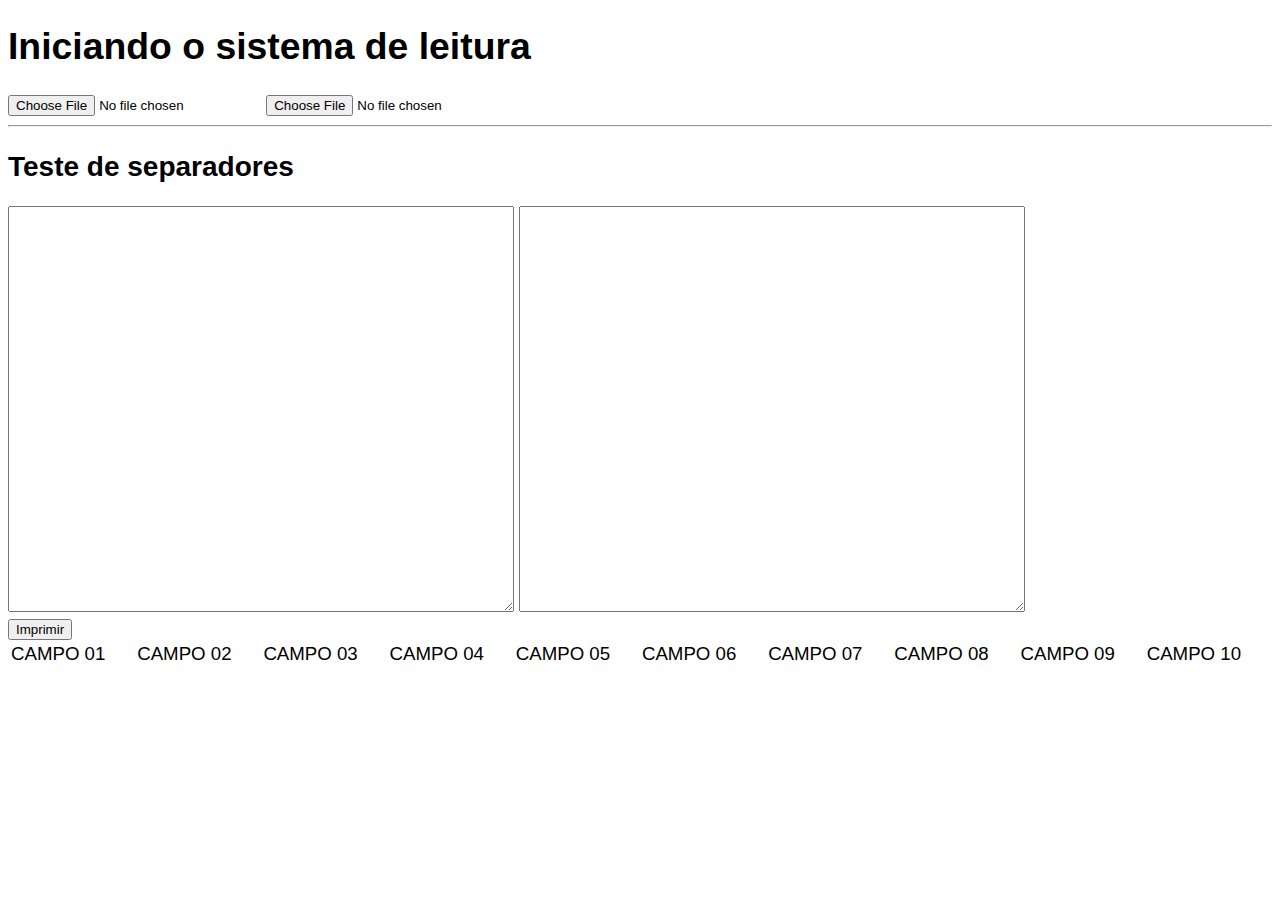
<file: index.html>
<!DOCTYPE html>
<html lang="pt-br">
<head>
    <meta charset="UTF-8">
    <meta name="viewport" content="width=device-width, initial-scale=1.0">
    <link rel="stylesheet" type="text/css" href="style.css" />
    <title>Ler Arquivos</title>
</head>
<body>
    <h1>Iniciando o sistema de leitura</h1>

    
    <input type="file" id="myFile">
    <input type="file" id="myFileParse">
    <hr>
    <h2>Teste de separadores</h2>
    <textarea style="width:500px;height: 400px" id="output"></textarea>
    <textarea style="width:500px;height: 400px" id="outputParse"></textarea>


    <form>
        <input type="button" name="imprimir" value="Imprimir" onclick="window.print(myFile);">
    </form>

    <table width="100%" border-style="solid">
      <tr>
          <td>CAMPO 01</td>
          <td>CAMPO 02</td>
          <td>CAMPO 03</td>
          <td>CAMPO 04</td>
          <td>CAMPO 05</td>
          <td>CAMPO 06</td>
          <td>CAMPO 07</td>
          <td>CAMPO 08</td>
          <td>CAMPO 09</td>
          <td>CAMPO 10</td>
        </tr>
      </table>

  <script src="script.js"></script>
</body>
</html>
</file>
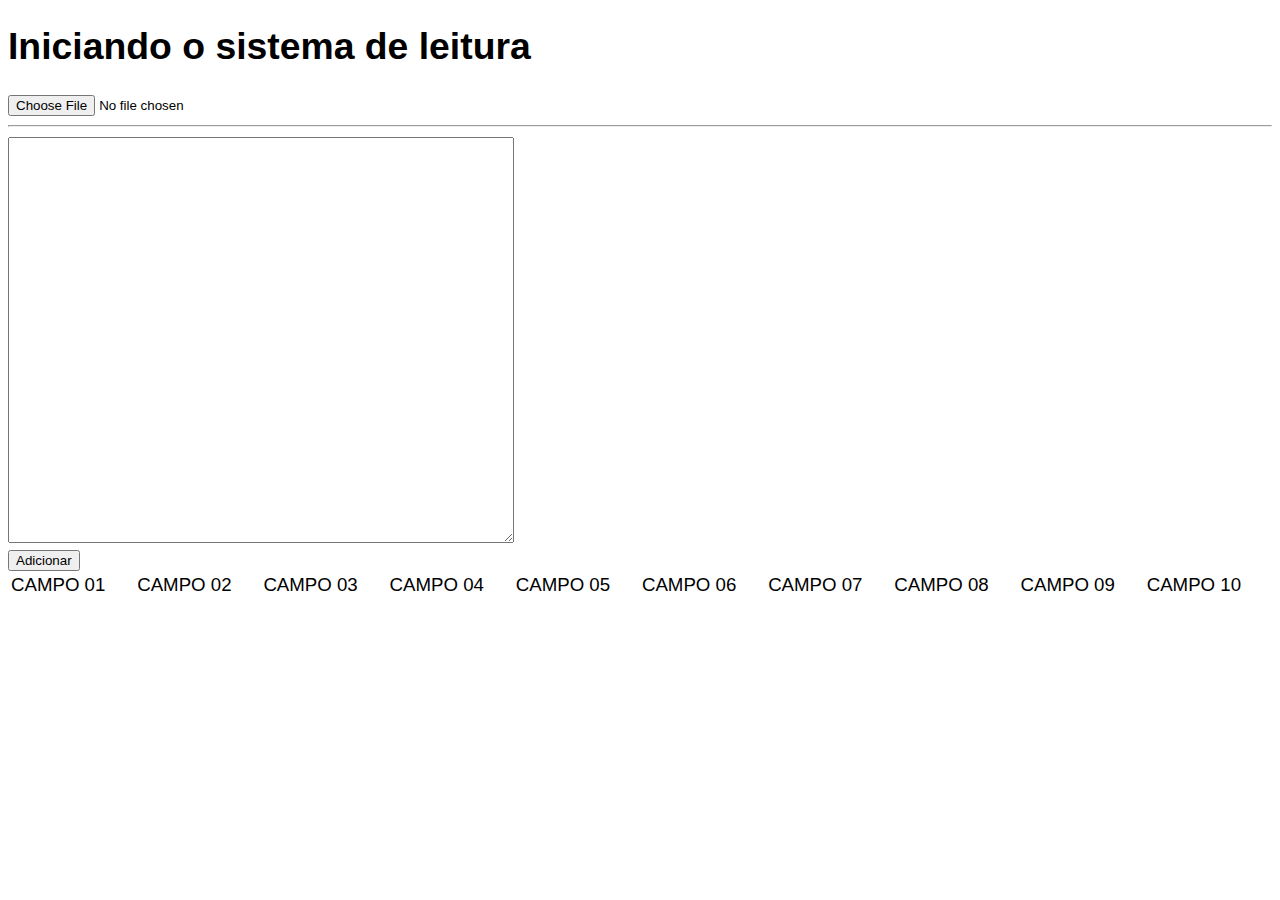
<file: eu.html>
<!DOCTYPE html>
<html lang="pt-br">
<head>
    <meta charset="UTF-8">
    <meta name="viewport" content="width=device-width, initial-scale=1.0">
    <link rel="stylesheet" type="text/css" href="style.css" />
    <title>Ler Arquivos</title>
</head>
<body>
    <h1>Iniciando o sistema de leitura</h1>

    
    <input type="file" id="myFile">
    <hr>
    <textarea style="width:500px;height: 400px" id="output"></textarea>

    <div>
        <input type="button" value="Adicionar" onclick="imprimir()"> 
    </div>

    <table width="100%" border-style="1">
        <tr>
          <td>CAMPO 01</td>
          <td>CAMPO 02</td>
          <td>CAMPO 03</td>
          <td>CAMPO 04</td>
          <td>CAMPO 05</td>
          <td>CAMPO 06</td>
          <td>CAMPO 07</td>
          <td>CAMPO 08</td>
          <td>CAMPO 09</td>
          <td>CAMPO 10</td>
        </tr>
      </table>

  <script src="eu.js"></script>
  <script src="http://ajax.googleapis.com/ajax/libs/jquery/1.11.1/jquery.min.js"></script>
</body>
</html>
</file>
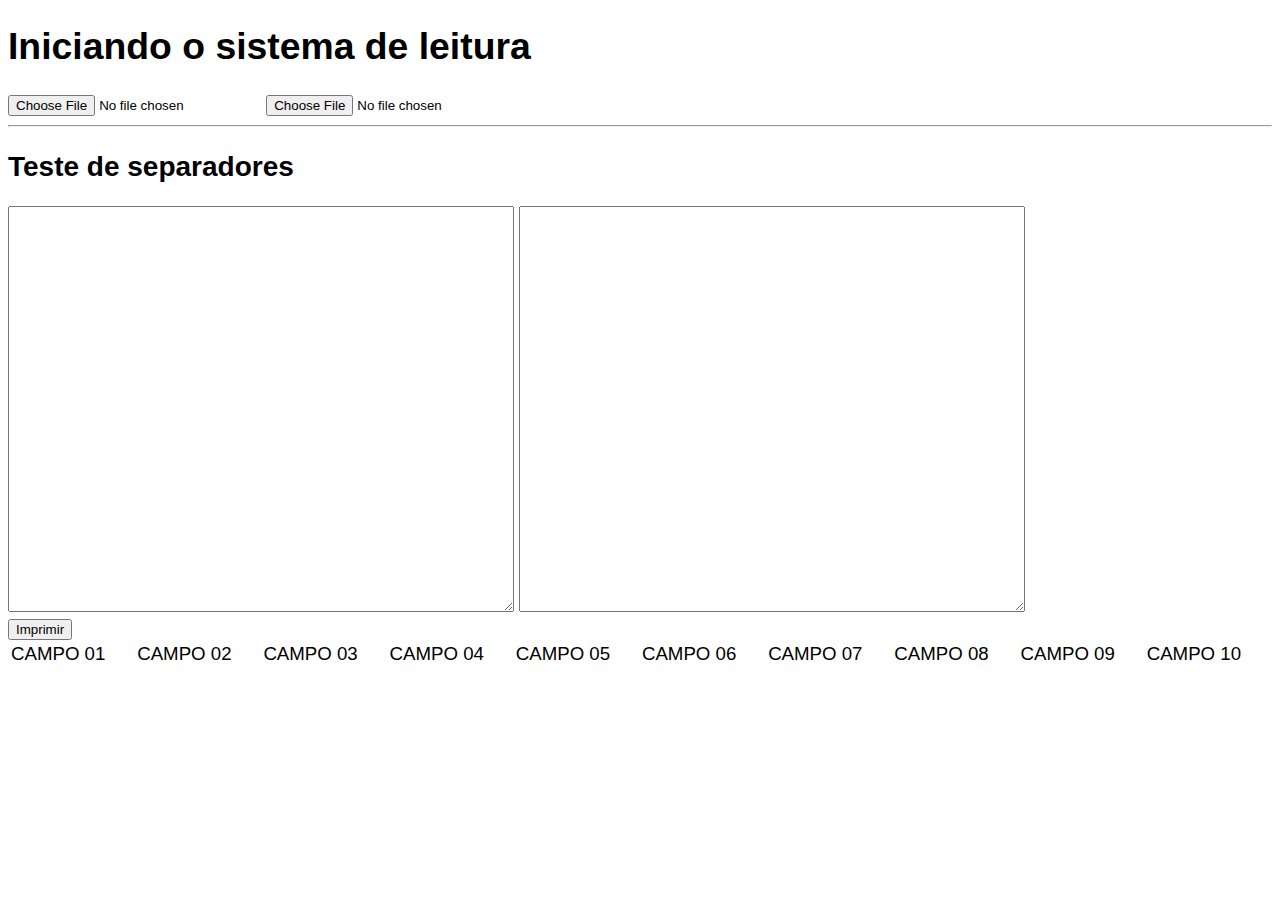
<file: teste.html>
<!DOCTYPE html>
<html lang="pt-br">
<head>
    <meta charset="UTF-8">
    <meta name="viewport" content="width=device-width, initial-scale=1.0">
    <link rel="stylesheet" type="text/css" href="style.css" />
    <title>Ler Arquivos</title>
</head>
<body>
    <h1>Iniciando o sistema de leitura</h1>

    
    <input type="file" id="myFile">
    <input type="file" id="myFileParse">
    <hr>
    <h2>Teste de separadores</h2>
    <textarea style="width:500px;height: 400px" id="output"></textarea>
    <textarea style="width:500px;height: 400px" id="outputParse"></textarea>


    <form>
        <input type="button" name="imprimir" value="Imprimir" onclick="window.print(myFile);">
    </form>

    <table width="100%" border-style="solid">
      <tr>
          <td>CAMPO 01</td>
          <td>CAMPO 02</td>
          <td>CAMPO 03</td>
          <td>CAMPO 04</td>
          <td>CAMPO 05</td>
          <td>CAMPO 06</td>
          <td>CAMPO 07</td>
          <td>CAMPO 08</td>
          <td>CAMPO 09</td>
          <td>CAMPO 10</td>
        </tr>
      </table>

  <script src="scripttest.js"></script>
</body>
</html>
</file>
<file: style.css>
body{
    background-color: white;
    color: black;
    font: normal 14pt Arial;
}
</file>
